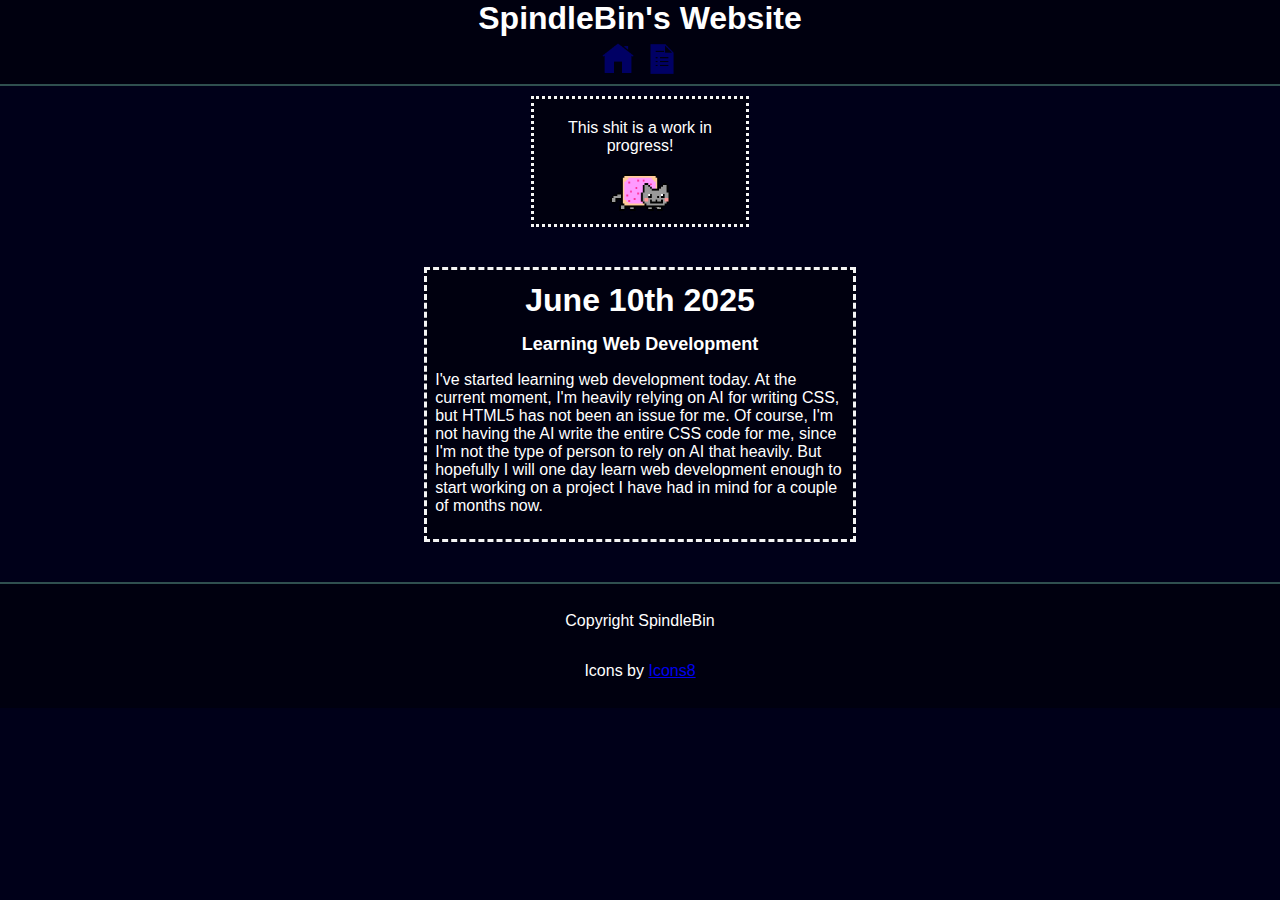
<file: blog.html>
<!DOCTYPE html>
<html>
    <head>
        <link rel="stylesheet" href="styles.css">
        <title>SpindleBin's Website</title>

        <meta property="og:title" content="SpindleBin's Blog">
        <meta property="og:description" content="My blog or something lmfao">
    </head>

    <header>
        <h1>SpindleBin's Website</h1>
        <div class="imagerow">
        <a href="index.html">
            <img src="imgs/icons/home.png" alt="Home"> </img>
        </a>

        <a href="blog.html">
                <img src="imgs/icons/article.png" alt="Blog"> </img>
        </a>
            </div>
    </header>

    <body>
        <div class="notice">
            <p>This shit is a work in progress!</p>
            <img src="imgs/nyancat.gif" alt="Nyan Cat">
        </div>

        <section>
            <h1>June 10th 2025</h1>
            <h2>Learning Web Development</h2>

            <article>
                <p>I've started learning web development today. At the current moment, I'm heavily relying on AI for writing CSS, but HTML5 has not been an issue for me.
                    Of course, I'm not having the AI write the entire CSS code for me, since I'm not the type of person to rely on AI that heavily.
                    But hopefully I will one day learn web development enough to start working on a project I have had in mind for a couple of months now.
                </p>
            </article>
        </section>
    </body>

    <footer>
        <p>Copyright SpindleBin</p>
        <p>Icons by <a target="_blank" href="https://icons8.com">Icons8</a></p>
    </footer>
</html>
</file>
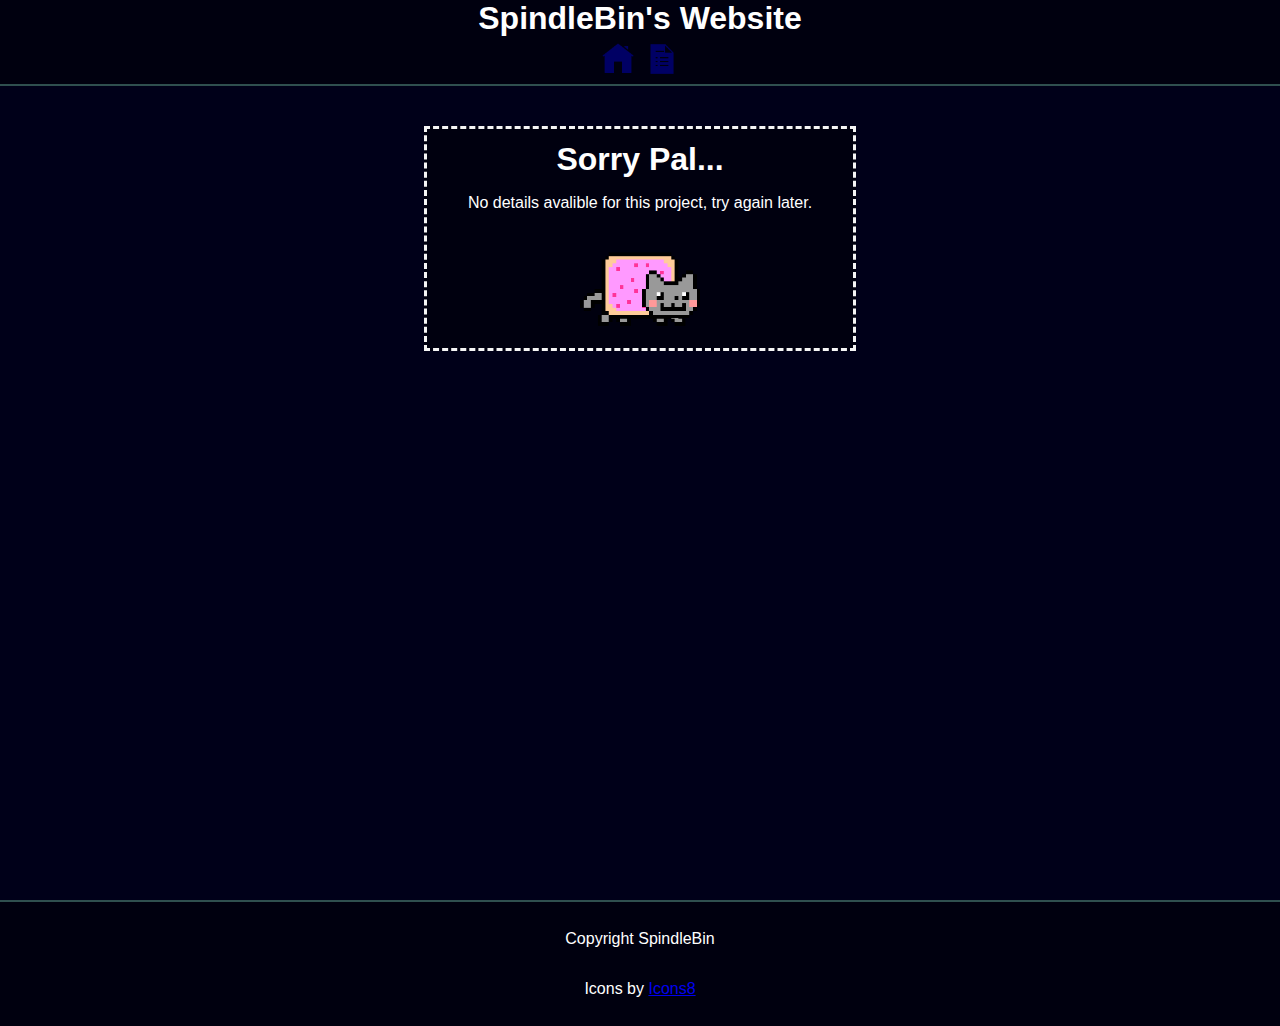
<file: nodetails.html>
<!DOCTYPE html>
<html>
    <head>
        <meta charset="UTF-8">
        <meta name="viewport" content="width=device-width, initial-scale=1">
        <link rel="stylesheet" href="styles.css?v=1.1">
        
        <title>Nope!</title>
        <link rel="icon" href="/imgs/icons/me.png">

        <meta property="og:title" content="SpindleBin's Blog">
        <meta property="og:description" content="My blog or something lmfao">
    </head>

    <body>
        <main>
            <header>
                <h1>SpindleBin's Website</h1>
                <div class="imagerow">
                    <a href="index.html">
                        <img src="imgs/icons/home.png" alt="Home"> </img>
                    </a>

                        <a href="blog.html">
                        <img src="imgs/icons/article.png" alt="Blog"> </img>
                    </a>
                </div>
            </header>

            <section>
                <h1>Sorry Pal...</h1>
                <p>No details avalible for this project, try again later.</p>
                
                <br>

                <img src="imgs/nyancat.gif" alt="Nyan Cat">
            </section>
        </main>

        <footer>
            <p>Copyright SpindleBin</p>
            <p>Icons by <a target="_blank" href="https://icons8.com">Icons8</a></p>
        </footer>
    </body>
</html>
</file>
<file: styles.css>
main {
    min-height: 100vh;
}

body {
    background-color: rgb(0, 0, 25);
    color: white;
    font-family: sans-serif;
    margin: 0;
}

body h1 {
    margin: 0.25rem auto;
    text-align: center;
}

body h2 {
    font-size: large;
}

body hr {
    margin: 8px auto;
    max-width: 75%;
    color: black;
}

header {
    display: flex;
    flex-direction: column;
    align-items: center;
    border-bottom: 2px solid darkslategray;
    background-color: rgb(0, 0, 15);
}

header h1 {
    color: white;
    text-align: center;
    margin: 0;
}

.imagerow {
    display: flex;
    flex-direction: row;
    justify-content: center;
    align-items: center;
}

.imagerow img {
    width: 2rem;
    padding: 0.25rem;
    margin: 0.1rem;
}

body section {
    max-width: 32%;
    max-height: 150%;
    border: whitesmoke;
    border-style: dashed;
    background-color: rgb(0, 0, 15);
    text-align: center;
    margin: 2.5rem auto;
    padding: 0.5rem;
    position: relative;
}

body section.left{
    right: 12rem;
}

body section.right{
    left: 12rem;
}

align {
    display: flex;
    align-items: center;
    justify-content: center;
}

body section article {
    text-align: left;
}

body .notice{
    max-width: 16%;
    border: whitesmoke;
    border-style: dotted;
    background-color: rgb(0, 0, 15);
    text-align: center;
    margin: 0.6rem auto;
    padding: 0.25rem;
}

body .notice img {
    min-width: 4rem;
    max-width: 4rem;
}

footer {
    display: flex;
    flex-direction: column;
    align-items: center;
    border-top: 2px solid darkslategray;
    background-color: rgb(0, 0, 15);
    padding: 12px;
}

img {
    width: 8rem;
}

@media (max-width: 600px) {
    body section {
        max-width: 80%;
    }

    body .notice {
        max-width: 50%
    }

    body section.left{
        right: 1rem;
    }

    body section.right{
        left: 1rem;
    }
}
</file>
